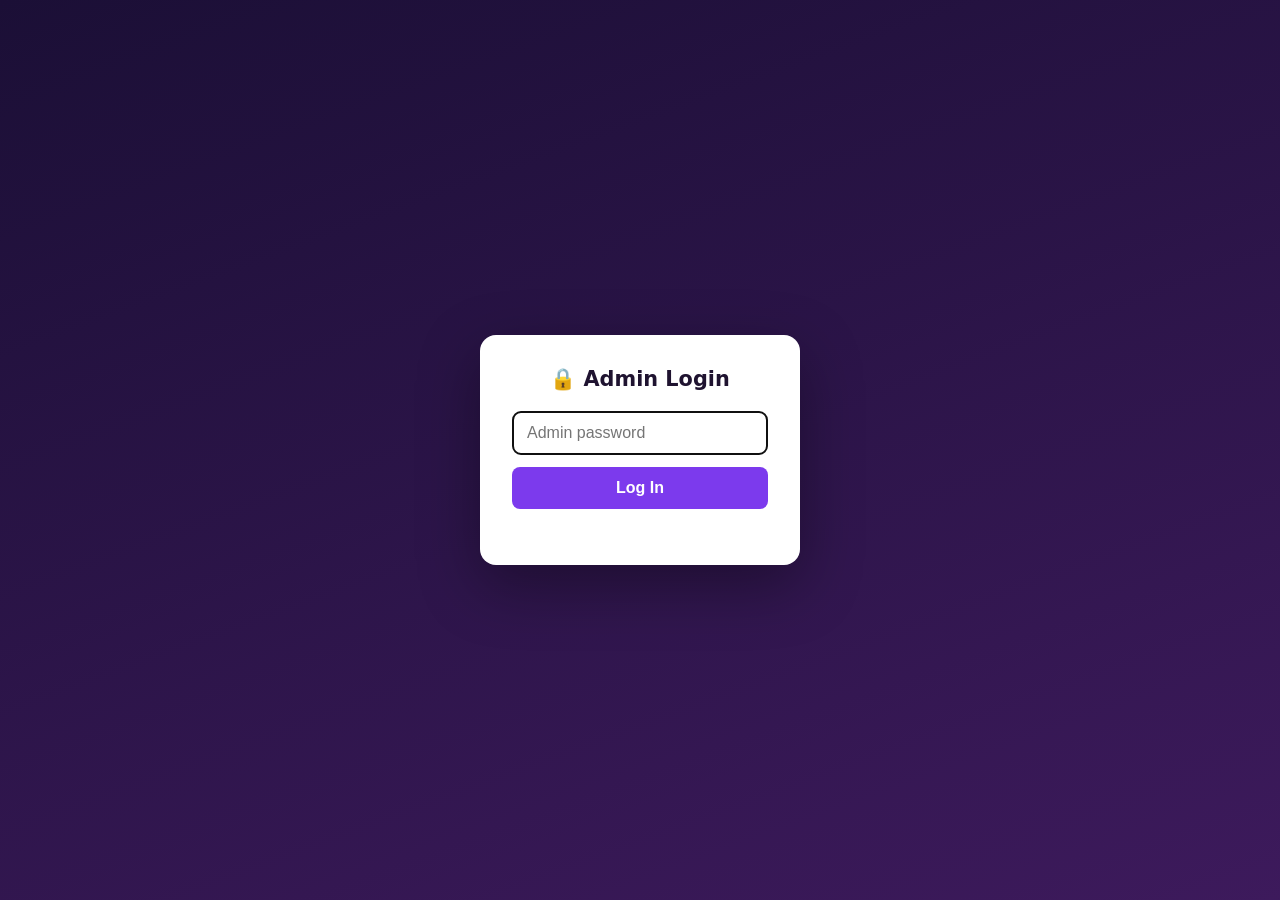
<file: admin.html>
<!doctype html>
<html lang="en">
<head>
<meta charset="UTF-8">
<meta name="viewport" content="width=device-width, initial-scale=1.0">
<title>Lucky Wheel — Admin</title>
<link rel="stylesheet" href="css/admin.css">
</head>
<body>

<div id="login-screen" class="login-screen">
  <form id="login-form" class="login-card">
    <h1>🔒 Admin Login</h1>
    <input type="password" id="password" placeholder="Admin password" required autofocus>
    <button type="submit">Log In</button>
    <div id="login-error" class="error-text"></div>
  </form>
</div>

<div id="dashboard" class="dashboard hidden">
  <header class="dash-header">
    <h1>🎡 Lucky Wheel — Admin</h1>
    <button id="logout-btn" class="btn-secondary">Log Out</button>
  </header>

  <section class="stats-row">
    <div class="stat-box">
      <div class="stat-number" id="stat-total">0</div>
      <div class="stat-label">Total Eligible</div>
    </div>
    <div class="stat-box">
      <div class="stat-number" id="stat-claimed">0</div>
      <div class="stat-label">Claimed</div>
    </div>
    <div class="stat-box">
      <div class="stat-number" id="stat-pending">0</div>
      <div class="stat-label">Not Yet Claimed</div>
    </div>
  </section>

  <section class="panel">
    <h2>Prize Settings</h2>
    <p class="hint">
      Set each prize's name, wheel color, and win rate. Win rate is relative — e.g. if one prize
      has weight 50 and another has weight 5, the first is 10x more likely. Percentages update as you type.
    </p>
    <div class="table-wrap">
      <table id="prizes-table">
        <thead>
          <tr>
            <th>Prize Name</th>
            <th>Color</th>
            <th>Win Weight</th>
            <th>Chance</th>
            <th></th>
          </tr>
        </thead>
        <tbody id="prizes-body"></tbody>
      </table>
    </div>
    <div class="panel-actions">
      <button id="add-prize-btn" class="btn-secondary">+ Add Prize</button>
      <button id="save-prizes-btn" class="btn-primary">Save Prize Settings</button>
      <span id="prizes-result" class="upload-result"></span>
    </div>
  </section>

  <section class="panel">
    <h2>Add Eligible Customers</h2>
    <p class="hint">
      Paste one customer per line, as <code>name, phone</code> (name is optional — <code>phone</code> alone also works).
      Adding a phone that's already in the list is safe and won't reset an existing claim.
    </p>
    <textarea id="upload-text" rows="6" placeholder="John Doe, 71234567&#10;72345678"></textarea>
    <div class="panel-actions">
      <button id="upload-btn" class="btn-primary">Add to List</button>
      <span id="upload-result" class="upload-result"></span>
    </div>
  </section>

  <section class="panel">
    <div class="panel-header-row">
      <h2>Customers</h2>
      <input type="text" id="search" placeholder="Search name or phone…">
      <button id="refresh-btn" class="btn-secondary">Refresh</button>
      <button id="clear-claimed-btn" class="btn-danger">Delete All Claimed</button>
      <button id="clear-all-btn" class="btn-danger">Delete All</button>
    </div>
    <div class="table-wrap">
      <table id="entries-table">
        <thead>
          <tr>
            <th>Name</th>
            <th>Phone</th>
            <th>Status</th>
            <th>Prize</th>
            <th>Claimed At</th>
            <th></th>
          </tr>
        </thead>
        <tbody id="entries-body"></tbody>
      </table>
    </div>
  </section>
</div>

<script src="js/admin.js"></script>
</body>
</html>
</file>
<file: css/admin.css>
:root {
  --bg: #f5f4fa;
  --card-bg: #ffffff;
  --text: #1f1330;
  --muted: #6b6480;
  --accent: #7c3aed;
  --border: #e6e3f0;
  --claimed: #047857;
  --claimed-bg: #ecfdf5;
  --pending: #b45309;
  --pending-bg: #fffbeb;
}

* { box-sizing: border-box; }

body {
  margin: 0;
  font-family: 'Segoe UI', system-ui, -apple-system, sans-serif;
  background: var(--bg);
  color: var(--text);
}

.hidden { display: none !important; }

/* Login */
.login-screen {
  min-height: 100vh;
  display: flex;
  align-items: center;
  justify-content: center;
  background: linear-gradient(160deg, #1b0f36, #3d1a5c);
}

.login-card {
  background: #fff;
  padding: 32px;
  border-radius: 16px;
  width: 100%;
  max-width: 320px;
  text-align: center;
  box-shadow: 0 20px 60px rgba(0, 0, 0, 0.35);
}

.login-card h1 {
  margin: 0 0 20px;
  font-size: 1.3rem;
}

.login-card input {
  width: 100%;
  padding: 12px 14px;
  border-radius: 8px;
  border: 1.5px solid #ddd;
  font-size: 1rem;
  margin-bottom: 12px;
}

.login-card button {
  width: 100%;
  padding: 12px;
  border: none;
  border-radius: 8px;
  background: var(--accent);
  color: #fff;
  font-weight: 700;
  font-size: 1rem;
  cursor: pointer;
}

.error-text {
  color: #b91c1c;
  font-size: 0.85rem;
  margin-top: 10px;
  min-height: 1.1em;
}

/* Dashboard */
.dashboard {
  max-width: 900px;
  margin: 0 auto;
  padding: 24px 16px 60px;
}

.dash-header {
  display: flex;
  align-items: center;
  justify-content: space-between;
  margin-bottom: 20px;
}

.dash-header h1 {
  font-size: 1.4rem;
  margin: 0;
}

.stats-row {
  display: grid;
  grid-template-columns: repeat(3, 1fr);
  gap: 12px;
  margin-bottom: 24px;
}

.stat-box {
  background: var(--card-bg);
  border-radius: 12px;
  padding: 18px;
  text-align: center;
  border: 1px solid var(--border);
}

.stat-number {
  font-size: 1.8rem;
  font-weight: 800;
  color: var(--accent);
}

.stat-label {
  color: var(--muted);
  font-size: 0.85rem;
  margin-top: 4px;
}

.panel {
  background: var(--card-bg);
  border-radius: 12px;
  padding: 20px;
  border: 1px solid var(--border);
  margin-bottom: 20px;
}

.panel h2 {
  margin: 0 0 8px;
  font-size: 1.1rem;
}

.hint {
  color: var(--muted);
  font-size: 0.85rem;
  margin: 0 0 12px;
}

.hint code {
  background: #f0eefa;
  padding: 1px 5px;
  border-radius: 4px;
}

textarea {
  width: 100%;
  padding: 12px;
  border-radius: 8px;
  border: 1.5px solid #ddd;
  font-family: inherit;
  font-size: 0.95rem;
  resize: vertical;
}

.panel-actions {
  display: flex;
  align-items: center;
  gap: 12px;
  margin-top: 12px;
}

.upload-result {
  color: var(--muted);
  font-size: 0.9rem;
}

.btn-primary, .btn-secondary, .btn-danger {
  border: none;
  border-radius: 8px;
  padding: 10px 18px;
  font-weight: 700;
  cursor: pointer;
  font-size: 0.95rem;
}

.btn-primary {
  background: var(--accent);
  color: #fff;
}

.btn-secondary {
  background: #eee;
  color: var(--text);
}

.btn-danger {
  background: #fef2f2;
  color: #b91c1c;
}

.btn-danger:hover {
  background: #fee2e2;
}

.row-delete-btn {
  background: none;
  border: none;
  color: #b91c1c;
  font-size: 1.1rem;
  cursor: pointer;
  padding: 4px 8px;
}

.panel-header-row {
  display: flex;
  align-items: center;
  gap: 10px;
  margin-bottom: 14px;
  flex-wrap: wrap;
}

.panel-header-row h2 {
  margin: 0;
  flex: 0 0 auto;
}

.panel-header-row input {
  flex: 1;
  min-width: 160px;
  padding: 9px 12px;
  border-radius: 8px;
  border: 1.5px solid #ddd;
}

.table-wrap {
  overflow-x: auto;
}

table {
  width: 100%;
  border-collapse: collapse;
  font-size: 0.9rem;
}

th, td {
  text-align: left;
  padding: 10px 8px;
  border-bottom: 1px solid var(--border);
  white-space: nowrap;
}

th {
  color: var(--muted);
  font-weight: 600;
  font-size: 0.8rem;
  text-transform: uppercase;
}

.badge {
  display: inline-block;
  padding: 3px 9px;
  border-radius: 999px;
  font-size: 0.78rem;
  font-weight: 700;
}

.badge.claimed {
  background: var(--claimed-bg);
  color: var(--claimed);
}

.badge.pending {
  background: var(--pending-bg);
  color: var(--pending);
}

#prizes-table input[type="text"] {
  width: 140px;
  padding: 6px 8px;
  border-radius: 6px;
  border: 1.5px solid #ddd;
  font-size: 0.9rem;
}

#prizes-table input[type="number"] {
  width: 70px;
  padding: 6px 8px;
  border-radius: 6px;
  border: 1.5px solid #ddd;
  font-size: 0.9rem;
}

#prizes-table input[type="color"] {
  width: 40px;
  height: 32px;
  padding: 0;
  border: 1.5px solid #ddd;
  border-radius: 6px;
  cursor: pointer;
}

.chance-cell {
  font-weight: 700;
  color: var(--accent);
}

.remove-prize-btn {
  background: none;
  border: none;
  color: #b91c1c;
  font-size: 1.1rem;
  cursor: pointer;
  padding: 4px 8px;
}
</file>
